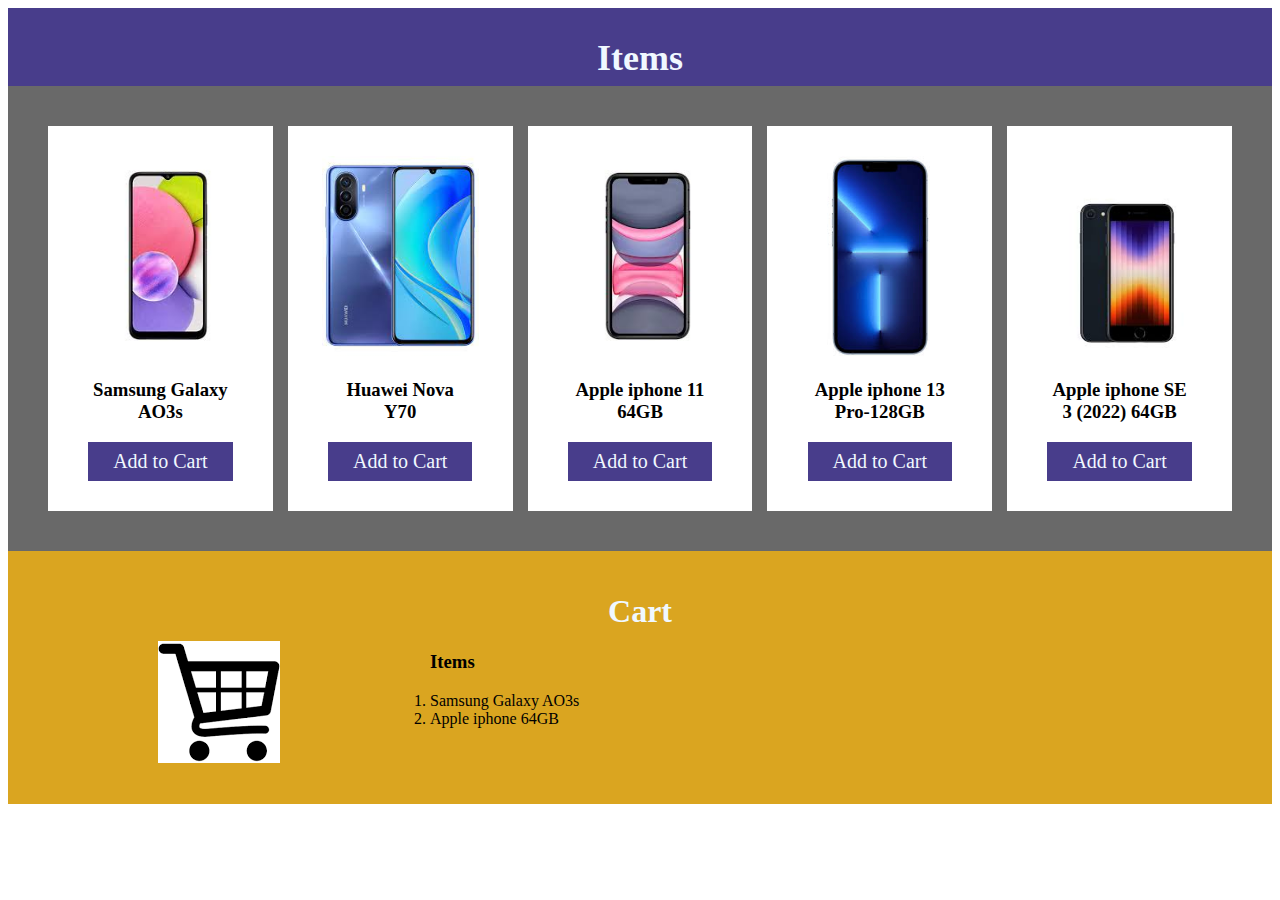
<file: index.html>
<!DOCTYPE html>
<html lang="en">
    <head>
        <meta charset="UTF-8">
        <meta http-equiv="X-UA-Compatible" content="IE=edge">
        <meta name="viewport" content="width=device-width,intial-scale=1.0">
        <title>My shopping cart</title>
        <link rel="stylesheet" href="style.css">
    </head>
    <body>
    <div class="logo">
        <h1>Items</h1>
        </div>
    
        <div class="container">
            <div class="box-container">
<div class="box">
     <img src="download (1).jpg">
 <h3>Samsung Galaxy<br>AO3s</h3>
<a href="#" class="btn">Add to Cart</a>
</div>
<div class="box">
    <img src="download (2).jpg">
<h3>Huawei Nova<br>Y70</h3>
<a href="#" class="btn">Add to Cart</a>
</div>
<div class="box">
    <img src="download (3).jpg">
<h3>Apple iphone 11<br>64GB</h3>
<a href="#" class="btn">Add to Cart</a>
</div>
<div class="box">
    <img src="download4.jpg">
<h3>Apple iphone 13<br>Pro-128GB</h3>
<a href="#" class="btn">Add to Cart</a>
</div>
<div class="box">
    <img src="download (5.jpg">
<h3>Apple iphone SE<br>3 (2022) 64GB</h3>
<a href="#" class="btn">Add to Cart</a>
</div>
</div>
        </div>
<div class="girl">
    <h1>Cart</h1>
    
    
    
        <img src="download 6.png"  class="image" style="float:  left; margin-right: 150px; margin-top: -10px;" >
    
    <div class="column">
        <h3>Items</h3>
        <ol>
            <li>Samsung Galaxy AO3s</li>
            <li>Apple iphone 64GB</li>
        </ol>
    </div>
</div>






</div>





                
                





                
                


                

























        



























        































    </body>
    
    
        
           
           
        
        
        
        
            








    
            
            
            

            
            
        
            




            







        
    
        
    
        
        
        
        

        
    
    




























    






























    


    

        
        
        
            



        
        
        



        






































    
































</html>
</file>
<file: style.css>
.logo{
    background-color: darkslateblue;
    margin-bottom: -22px;
    padding: 5px;
    text-align: center;
    color: aliceblue;
    font-size: 18px;
}
.container{
    margin-top: -5px;
    
    background-color: dimgrey;
    padding: 40px;
    
}
.box-container{
    display: grid;
    grid-template-columns: repeat(auto-fit,minmax(200px,1fr));
    gap:15px;
}
.box {
    background-color:white;
    text-align: center;
    padding: 30px 20px;
}
.box img {
    height:200px;
}
.box .btn{
    
    
    display: inline-block;
    background-color:darkslateblue;
    color: aliceblue;
    padding: 8px 25px;
    
    font-size: 20px;
    text-decoration: none;

}
.girl{
    background-color:goldenrod;
    padding: 60px 150px;


}
.girl h1{
    text-align: center;
    margin-top: -18px;
    color: aliceblue;
}
</file>
